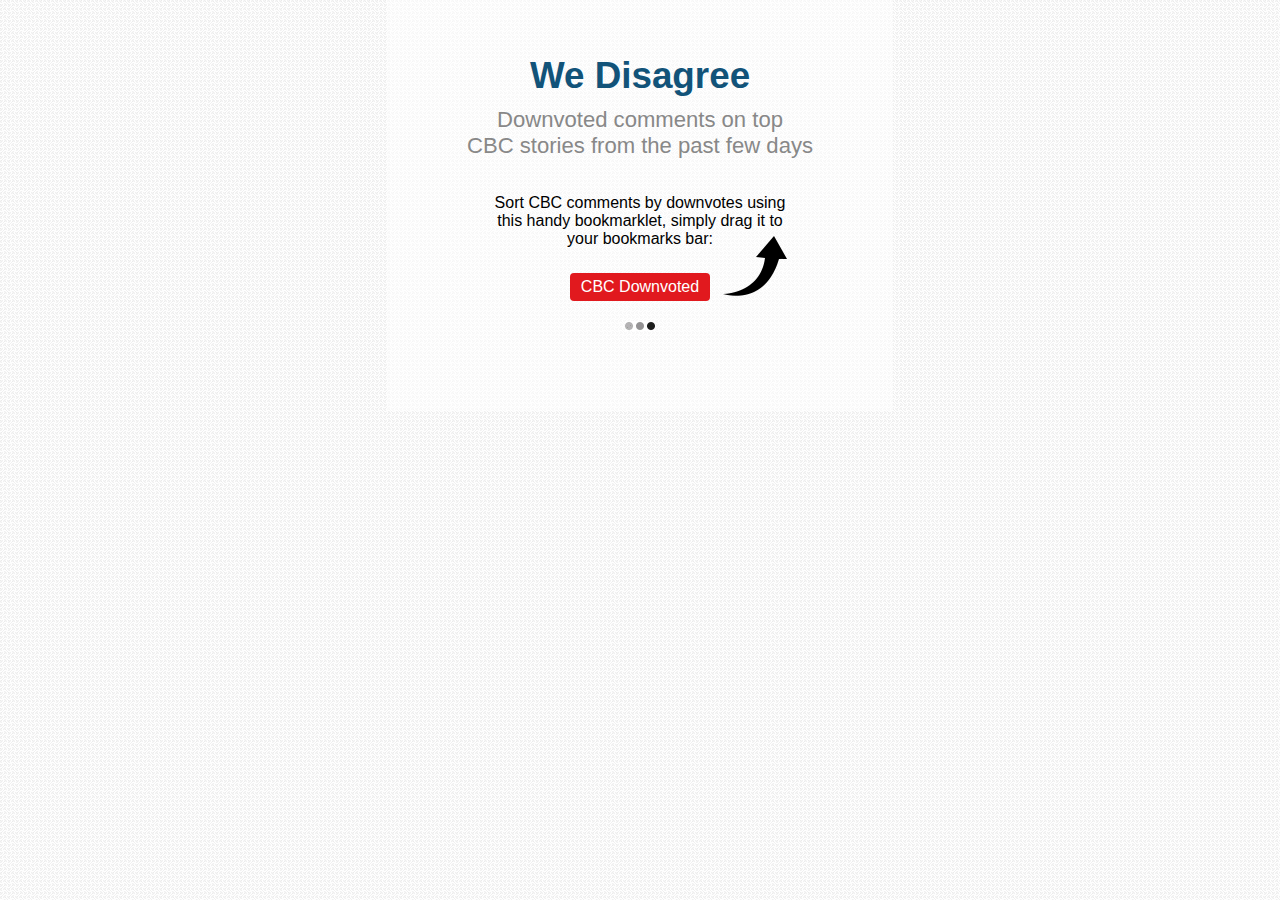
<file: index.html>
<!doctype html>
  <head>
    <title>We Disagree | The most negative comments on top commented CBC articles in the past few days</title>
    <meta name="viewport" content="width=device-width">
    <link rel="stylesheet" href="style.css">
  </head>
  <body>
    <h1>
      <span class="title">We Disagree</span>
      <span class="subtitle">Downvoted comments on top </span><span class="subtitle">CBC stories from the past few days</span>
    </h1>
    <div id="bookmarklet">
      <p>Sort CBC comments by downvotes using this handy bookmarklet, simply drag it to your bookmarks bar:</p>
      <a draggable="true" href='javascript:(function(){var e=document.querySelectorAll(".cbccomments")[0].id;var t=CBC.APP.Instances.get(e);var n=[];var r={number_of_items:0,number_of_pages:0,number_per_page:10,current_page:1,anchor:"",sort:0};t.browseComments=function(e){t.initLoadingState();n=[];t.formLowestRatedCommentsRequest({onpage:e.onpage?e.onpage:1,sort:e.sort?e.sort:r.sort,number_per_page:e.number_per_page?e.number_per_page:r.number_per_page});PluckSDK.SendRequests(n,function(n){"OK"==n[0].ResponseStatus.StatusCode?(t.terminateLoadingState(),t.drawComments(n[0]),t.updateNodesHeight()):t.browseComments(e)})};t.formLowestRatedCommentsRequest=function(t){t&&t.onpage&&(r.current_page=t.onpage);t&&t.number_per_page&&(r.number_per_page=t.number_per_page);t&&t.sort&&!t.threadpath&&(r.sort=t.sort);t=new PluckSDK.CommentsPageRequest({ItemsPerPage:t&&t.replies_per_page?t.replies_per_page:r.number_per_page,CommentedOnKey:new PluckSDK.ExternalResourceKey({Key:e.replace("sm_","")}),OneBasedOnPage:r.current_page,SortType:new PluckSDK.ScoreSort({ScoreId:"Thumbs",ScoreSortColumn:PluckSDK.ScoreSortColumn.DeltaScore,SortOrder:PluckSDK.SortOrder.Ascending}),FilterType:new PluckSDK.ThreadFilter({ThreadPath:t&&t.threadpath?t.threadpath:"/"})});n.push(t)};t.browseComments({onpage:1,sort:0})})();'>CBC Downvoted</a>
    </div>
    <div id="articles" class="loading">
    </div>
    <script src="http://code.jquery.com/jquery-1.9.1.min.js"></script>
    <script type="text/javascript">
    var totalArticles = 50;
    var age = 1;
    $.ajax({
      url: 'http://sitelife.cbc.ca/ver1.0/sdk/js/tags/REL-5.3.10.CBC.Hotfix.2?jsonRequest=%7B%22Envelopes%22%3A%5B%7B%22Payload%22%3A%7B%22Activity%22%3A%22Commented%22%2C%22Age%22%3A' + age + '%2C%22Categories%22%3A%5B%7B%22Name%22%3A%22all%22%2C%22ObjectType%22%3A%22Models.Discovery.DiscoveryCategory%22%7D%5D%2C%22LimitToContributors%22%3A%5B%22Editor%22%2C%22Staff%22%2C%22Trusted%22%2C%22Standard%22%5D%2C%22MaximumNumberOfDiscoveries%22%3A' + totalArticles + '%2C%22ObjectType%22%3A%22Requests.Discovery.DiscoverContentActionRequest%22%2C%22Sections%22%3A%5B%7B%22Name%22%3A%22world%22%2C%22ObjectType%22%3A%22Models.Discovery.DiscoverySection%22%7D%2C%7B%22Name%22%3A%22canada%22%2C%22ObjectType%22%3A%22Models.Discovery.DiscoverySection%22%7D%2C%7B%22Name%22%3A%22politics%22%2C%22ObjectType%22%3A%22Models.Discovery.DiscoverySection%22%7D%2C%7B%22Name%22%3A%22business%22%2C%22ObjectType%22%3A%22Models.Discovery.DiscoverySection%22%7D%2C%7B%22Name%22%3A%22health%22%2C%22ObjectType%22%3A%22Models.Discovery.DiscoverySection%22%7D%2C%7B%22Name%22%3A%22arts%22%2C%22ObjectType%22%3A%22Models.Discovery.DiscoverySection%22%7D%2C%7B%22Name%22%3A%22technology%22%2C%22ObjectType%22%3A%22Models.Discovery.DiscoverySection%22%7D%5D%2C%22Type%22%3A%22Article%22%7D%2C%22PayloadType%22%3A%22Requests.Discovery.DiscoverContentActionRequest%22%7D%5D%2C%22Metadata%22%3Anull%2C%22ObjectType%22%3A%22Requests.RequestBatch%22%7D',
      dataType: 'jsonp',
      jsonp: 'cb',
    })
    .always(function() {
      $('#articles').removeClass('loading');
    })
    .fail(function() {
      $('#articles').html('<div class="error">Uh oh, something went wrong!</div>');
    })
    .done(function(body) {
      body.Envelopes[0].Payload.DiscoveredContent.sort(function(a, b) {
        // return b.Comments.NumberOfComments - a.Comments.NumberOfComments;
        return b.ArticleKey.Key - a.ArticleKey.Key;
      });
      $.each(body.Envelopes[0].Payload.DiscoveredContent, function(i, article) {
        var $element = $([
          '<div class="article">',
            '<h2><a href="' + article.Url + '">' + article.Title + '</a></h2>',
            '<div class="meta"></div>',
            '<div class="comment loading"></div>',
          '</div>',
        ].join(''));
        $('#articles').append($element);
        var $meta = $element.find('.meta');
        var $comment = $element.find('.comment');
        var key = article.ArticleKey.Key;
        var order = 'Ascending';
        $.ajax({
          url: 'http://sitelife.cbc.ca/ver1.0/sdk/js/tags/REL-5.3.10.CBC.Hotfix.2?jsonRequest=%7B%22Envelopes%22%3A%5B%7B%22Payload%22%3A%7B%22CommentedOnKey%22%3A%7B%22Key%22%3A%22' + key + '%22%2C%22ObjectType%22%3A%22Models.External.ExternalResourceKey%22%7D%2C%22FilterType%22%3A%7B%22ObjectType%22%3A%22Models.System.Filtering.ThreadFilter%22%2C%22ThreadPath%22%3A%22%2F%22%7D%2C%22ItemsPerPage%22%3A%221%22%2C%22ObjectType%22%3A%22Requests.Reactions.CommentsPageRequest%22%2C%22OneBasedOnPage%22%3A1%2C%22SortType%22%3A%7B%22ObjectType%22%3A%22Models.System.Sorting.ScoreSort%22%2C%22ScoreId%22%3A%22Thumbs%22%2C%22ScoreSortColumn%22%3A%22DeltaScore%22%2C%22SortOrder%22%3A%22' + order + '%22%7D%7D%2C%22PayloadType%22%3A%22Requests.Reactions.CommentsPageRequest%22%7D%5D%2C%22Metadata%22%3Anull%2C%22ObjectType%22%3A%22Requests.RequestBatch%22%7D',
          dataType: 'jsonp',
          jsonp: 'cb',
        })
        .always(function() {
          $comment.removeClass('loading');
        })
        .fail(function() {
          $comment.html('<div class="error">Uh oh, something went wrong!</div>');
        })
        .done(function(body) {
          var date = new Date(body.Envelopes[0].Payload.Items[0].PostedAtTime.split('|')[1]);
          var months = ['January','February','March','April','May','June','July', 'August', 'September', 'October', 'November', 'December'];
          var meta = [
            '<span class="positive">+' + body.Envelopes[0].Payload.Items[0].ScoreData.PositiveScore + '</span> / ',
            '<span class="negative">-' + body.Envelopes[0].Payload.Items[0].ScoreData.NegativeScore + '</span>',
            '<span class="comments">' + body.Envelopes[0].Payload.Items[0].Parent.Comments.NumberOfComments + ' comments</span>',
            '<span class="posted">' + months[date.getMonth()] + ' ' + date.getDate() + ', ' + date.getFullYear() + '</span>',
          ].join('');
          $meta.append(meta);
          $comment.append(body.Envelopes[0].Payload.Items[0].Body);
        });
      });
    });

    (function(i,s,o,g,r,a,m){i['GoogleAnalyticsObject']=r;i[r]=i[r]||function(){
    (i[r].q=i[r].q||[]).push(arguments)},i[r].l=1*new Date();a=s.createElement(o),
    m=s.getElementsByTagName(o)[0];a.async=1;a.src=g;m.parentNode.insertBefore(a,m)
    })(window,document,'script','//www.google-analytics.com/analytics.js','ga');

    ga('create', 'UA-2211282-10', 'tylor.github.io');
    ga('send', 'pageview');
    </script>
  </body>
</html>
</file>
<file: style.css>
html {
  /* http://subtlepatterns.com/p6/ */
  background: url('p6.png');
}

body {
  font-family: "Helvetica Neue", "Helvetica", arial, sans-serif;
  background: #fff;
  background: rgba(255,255,255,0.5);
  max-width: 490px;
  margin: 0 auto;
  padding: 0 8px 5em;
}
h1 {
  text-align: center;
  color: #125379;
  font-size: 2.3em;
  margin: 0;
  padding: 1.5em 0 0.5em 0;
}
h2 {
  font-size: 1em;
  margin: 0;
  margin-bottom: 0.5em;
  /*white-space: nowrap;*/
}
.title {
  display: block;
  margin-bottom: 10px;
}
.subtitle {
  display: block;
  font-size: 0.6em;
  font-weight: normal;
  color: #888888;
}
@media only screen and (max-width: 600px) {
  body {
    font-size: 0.90em;
  }
  h1 {
    line-height: 0.5em;
    margin: 0;
    padding: 1em 0 0.5em 0;
  }
  h2 {
    white-space: normal;
  }
  .subtitle {
    font-size: 0.5em;
    line-height: 1.3em;
  }
}
@media only screen and (max-width: 350px) {
  .subtitle {
    display: inline;
  }
}
a {
  color: #125379;
  text-decoration: none;
}
a:hover {
  text-decoration: underline;
}
.loading {
  height: 10px;
  display: block;
  margin-top: 20px;
  background: url('[data-uri]')  top center no-repeat;
}
.error {
  text-align: center;
  color: #cc8888;
}
#bookmarklet {
  text-align: center;
  width: 60%;
  margin: auto;
  background: url(arrow.png) no-repeat right bottom;
}
#bookmarklet a {
  display: block;
  width: 120px;
  margin: 25px auto 0;
  background-color: #e1191e;
  /*background-color: #125379;*/
  color: #fff;
  border-radius: 4px;
  padding: 5px 10px;
}
#bookmarklet a:hover {
  text-decoration: none;
}
.article {
  margin: 2em auto;
}
.meta {
  font-size: 0.8em;
  color: #888888;
  margin-bottom: 0.6em;
}
.comments, .posted {
  padding-left: 5px;
  border-left: 1px solid #aaa;
  margin-left: 5px;
}
.positive { color: #88cc88; }
.negative { color: #cc8888; }
.clearfix:after {
  content: ".";
  display: block;
  clear: both;
  visibility: hidden;
  line-height: 0;
  height: 0;
}
.clearfix {
  display: inline-block;
}
html[xmlns] .clearfix {
  display: block;
}
* html .clearfix {
  height: 1%;
}
</file>
